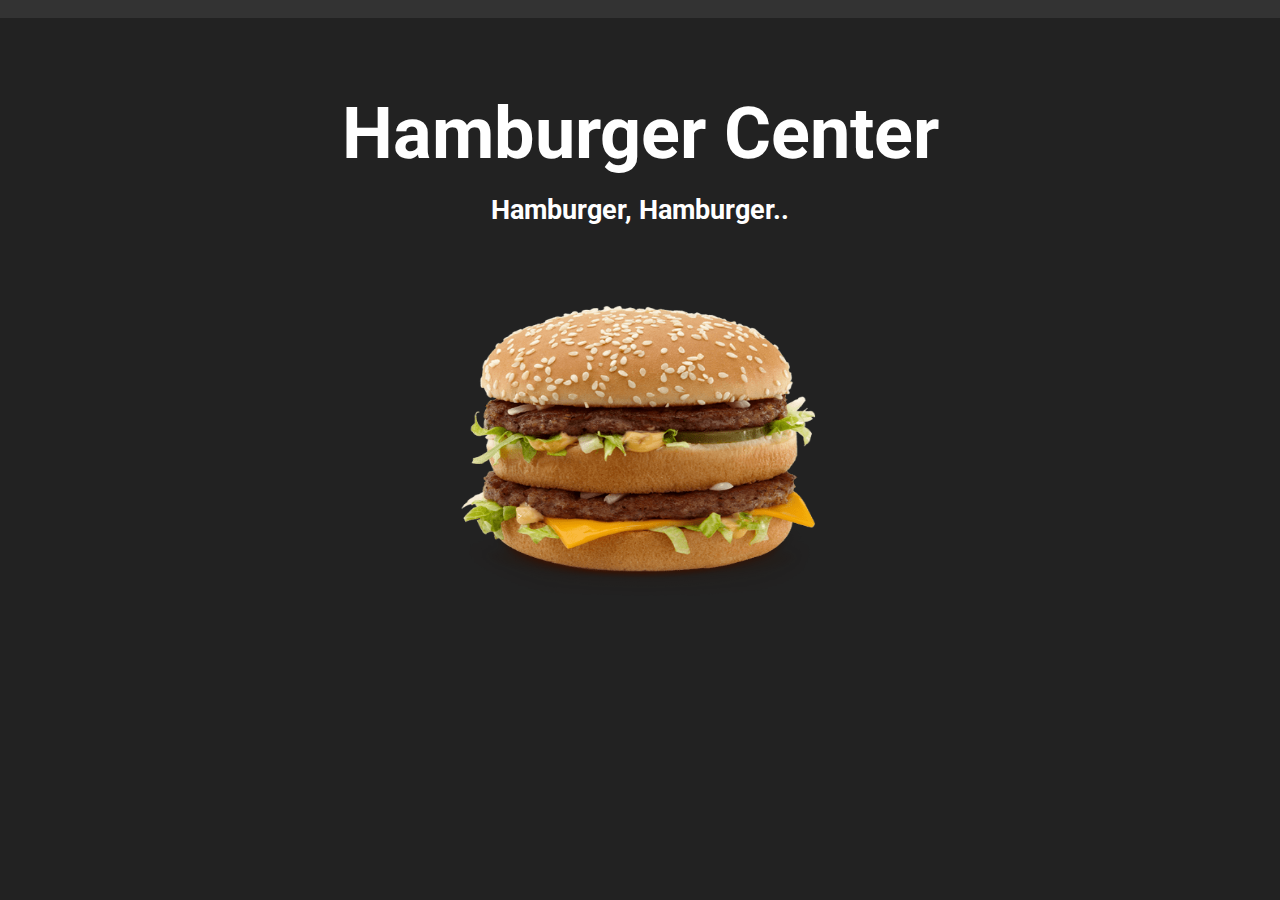
<file: index.html>
<!DOCTYPE html>
<html lang="en">
<head>
    <meta charset="UTF-8">
    <title>Hamburger Center</title>
    <link rel="stylesheet" href="css/styles.css">
    <link rel="preconnect" href="https://fonts.gstatic.com">
    <link href="https://fonts.googleapis.com/css2?family=Raleway&family=Roboto&display=swap" rel="stylesheet">
    <link href="libraries/fontawesome-free-5.15.2-web/css/all.css" rel="stylesheet">
    <link rel="stylesheet" href="css/normalize.css">
</head>
<body>

<div class="navbar">
    <i class="fas fa-bars thebars mobilenav">
        <a class="active" href="index.html">Home</a>
        <a href="gallery.html">Gallery</a>
        <a href="contact.html">Contact</a>
        <a href="admin.html">Admin Login</a>
    </i>
</div>

<h1 class="welcome fadeinanimate">Hamburger Center</h1>
<h1 class="description fadeinanimate">Hamburger, Hamburger..</h1>
<div class="burgerbox">
    <img class="theburgerimg fadeinanimate" src="images/hamburger.png" width="444" height="507" alt="hamburger">
</div>

</body>
</html>
</file>
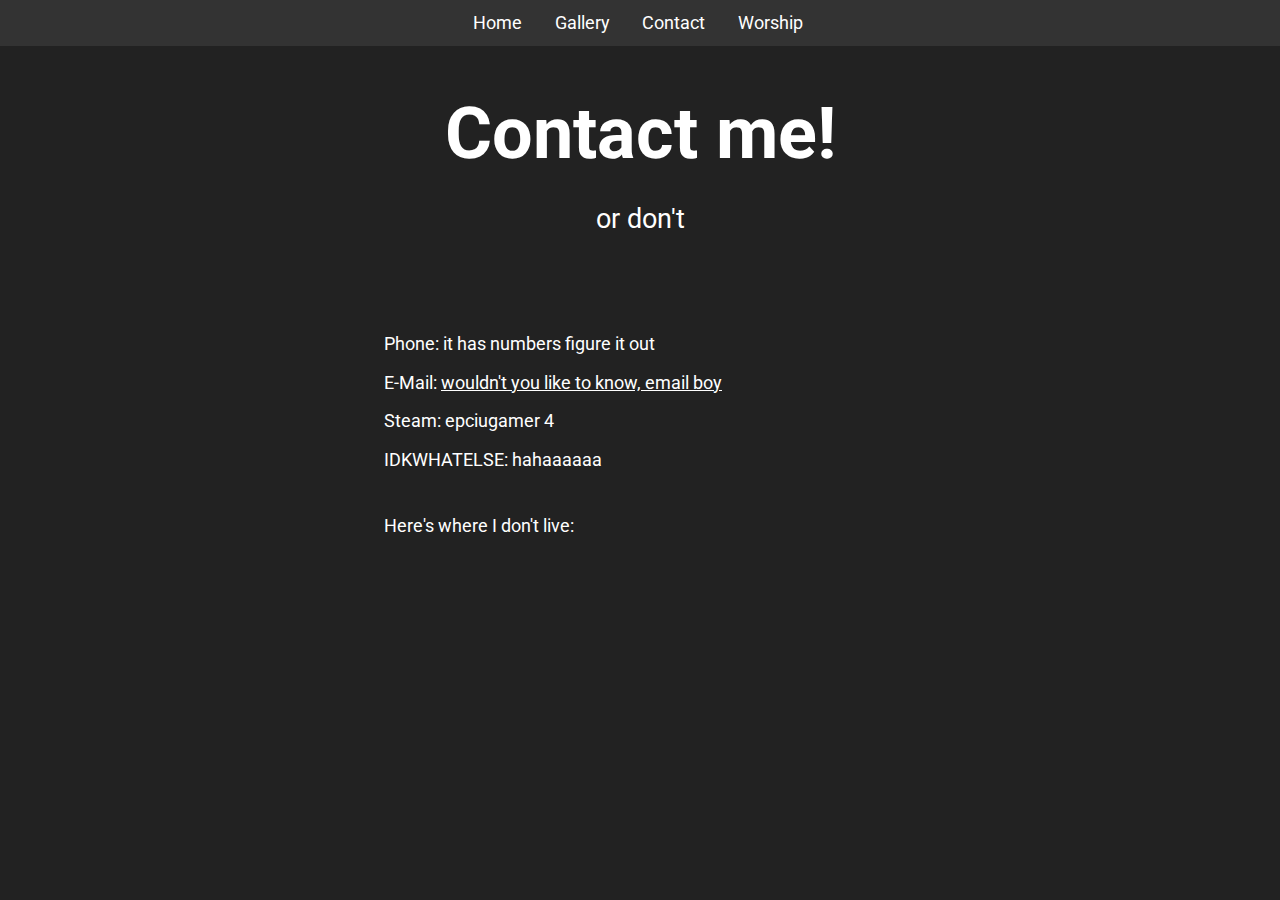
<file: contact.html>
<!DOCTYPE html>
<html lang="en">
<head>
    <meta charset="UTF-8">
    <title>Hamburger | Contact</title>
    <link rel="stylesheet" href="css/styles.css">
    <link rel="preconnect" href="https://fonts.gstatic.com">
    <link href="https://fonts.googleapis.com/css2?family=Raleway&family=Roboto&display=swap" rel="stylesheet">
    <link href="libraries/fontawesome-free-5.15.2-web/css/all.css" rel="stylesheet">
    <link rel="stylesheet" href="css/normalize.css">
    <link rel="shortcut icon" href="images/favicon.ico" type="image/xicon">
</head>
<body>

<div class="navbar">
    <span class="thelinks" id="links">
        <a href="index.html">Home</a>
        <a href="gallery.html">Gallery</a>
        <a href="contact.html">Contact</a>
        <a href="worship.html">Worship</a>
    </span>
    <i class="fas fa-bars thebars mobilenav">
        <a href="index.html">Home</a>
        <a href="gallery.html">Gallery</a>
        <a href="contact.html">Contact</a>
        <a href="worship.html">Worship</a>
    </i>
</div>

<h1 class="welcome fadeinanimate">Contact me!</h1>
<p class="description fadeinanimate">or don't</p>
<div class="contactcontainer">
    <p class="contacttext1 fadeinanimate">Phone: it has numbers figure it out</p>
    <p class="contacttext2 fadeinanimate">E-Mail: <a class="referencelink" target="_blank" href="https://youtu.be/XOi2jFIhZhA">wouldn't you like to know, email boy </a></p>
    <p class="contacttext2 fadeinanimate">Steam: epciugamer 4</p>
    <p class="contacttext2 fadeinanimate">IDKWHATELSE: hahaaaaaa</p>
    <p class="contacttext3 fadeinanimate">Here's where I don't live:</p>
</div>
<div class="mapcontainer">
    <iframe src="https://www.google.com/maps/embed?pb=!1m14!1m12!1m3!1d925.3368089395356!2d14.536870617128928!3d50.040330382222166!2m3!1f0!2f0!3f0!3m2!1i1024!2i768!4f13.1!5e1!3m2!1sen!2scz!4v1614556837606!5m2!1sen!2scz"
            style="border:0;" allowfullscreen="" loading="lazy" class="googlemap"></iframe>
</div>


</body>
</html>
</file>
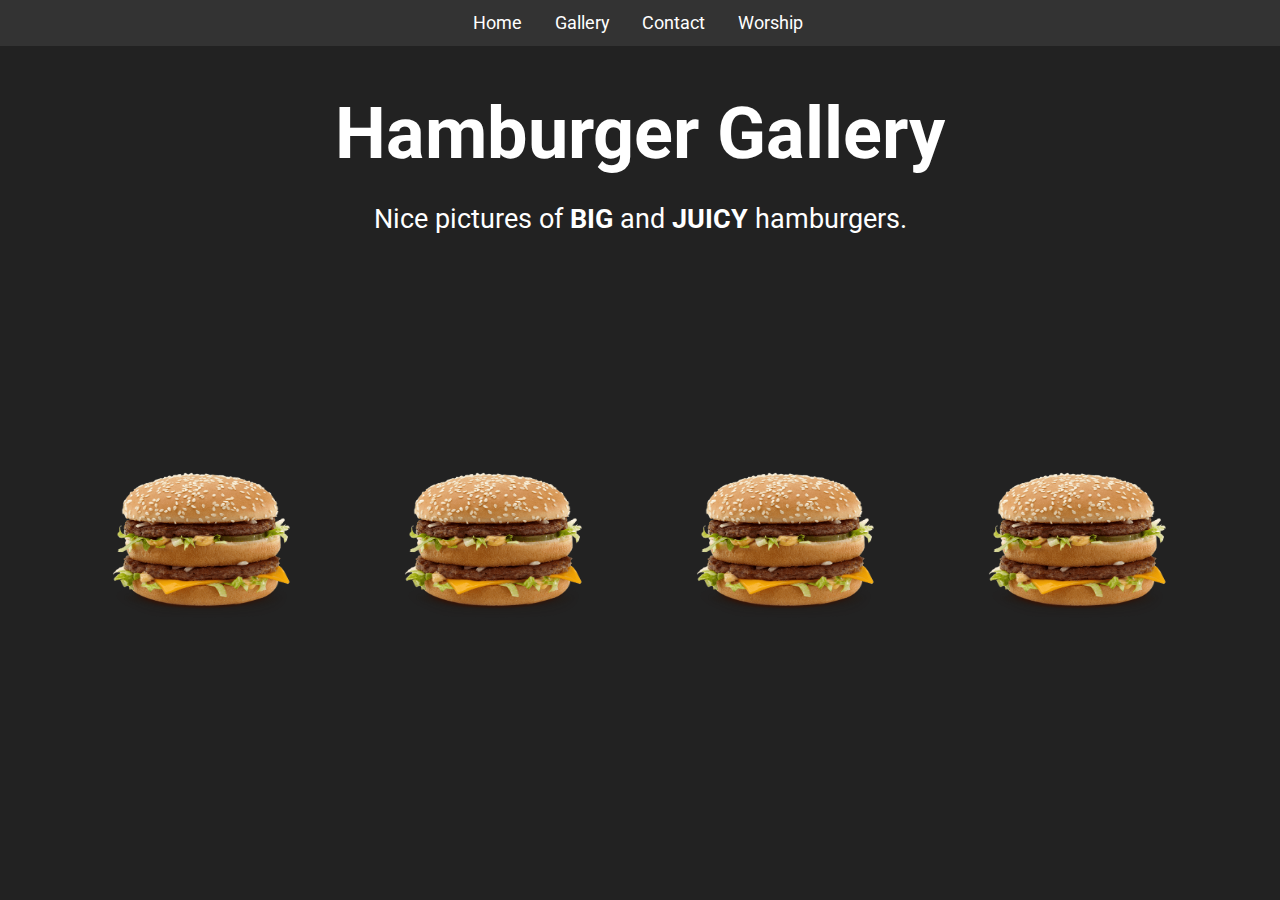
<file: gallery.html>
<!DOCTYPE html>
<html lang="en">
<head>
    <meta charset="UTF-8">
    <title>Hamburger | Gallery</title>
    <link rel="stylesheet" href="css/styles.css">
    <link rel="preconnect" href="https://fonts.gstatic.com">
    <link href="https://fonts.googleapis.com/css2?family=Raleway&family=Roboto&display=swap" rel="stylesheet">
    <link href="libraries/fontawesome-free-5.15.2-web/css/all.css" rel="stylesheet">
    <link href="libraries/lightbox2-2.11.3/src/css/lightbox.css" rel="stylesheet"/>
    <link rel="stylesheet" href="css/normalize.css">
    <link rel="stylesheet" href="css/gallery.css">
    <link rel="shortcut icon" href="images/favicon.ico" type="image/xicon">
</head>
<body>
<div class="navbar">
    <span class="thelinks" id="links">
        <a href="index.html">Home</a>
        <a href="gallery.html">Gallery</a>
        <a href="contact.html">Contact</a>
        <a href="worship.html">Worship</a>
    </span>
    <i class="fas fa-bars thebars mobilenav">
        <a href="index.html">Home</a>
        <a href="gallery.html">Gallery</a>
        <a href="contact.html">Contact</a>
        <a href="worship.html">Worship</a>
    </i>
</div>

<h1 class="welcome fadeinanimate">Hamburger Gallery</h1>
<p class="description fadeinanimate">Nice pictures of <b>BIG</b> and <b>JUICY</b> hamburgers.</p>

<div class="gallerypadding flexbox fadeinanimate">
    <a href="images/hamburger.png" data-lightbox="image-1" data-title="THE HAMBURGER, THE ONE AND ONLY ONE">
        <img class="imgstyle" src="images/hamburger.png" alt=""/>
    </a>
    <a href="images/hamburger.png" data-lightbox="image-1" data-title="Hamburger">
        <img class="imgstyle" src="images/hamburger.png" alt=""/>
    </a>
    <a href="images/hamburger.png" data-lightbox="image-1" data-title="Hamburger">
        <img class="imgstyle" src="images/hamburger.png" alt=""/>
    </a>
    <a href="images/hamburger.png" data-lightbox="image-1" data-title="Hamburger">
        <img class="imgstyle" src="images/hamburger.png" alt=""/>
    </a>
</div>

<script src="libraries/lightbox2-2.11.3/dist/js/lightbox-plus-jquery.js"></script>
<script>
    lightbox.option({
        'resizeDuration': 400,
        'wrapAround': true,
        'positionFromTop': 100,
        'alwaysShowNavOnTouchDevices' : true,
    })
</script>
</body>
</html>
</file>
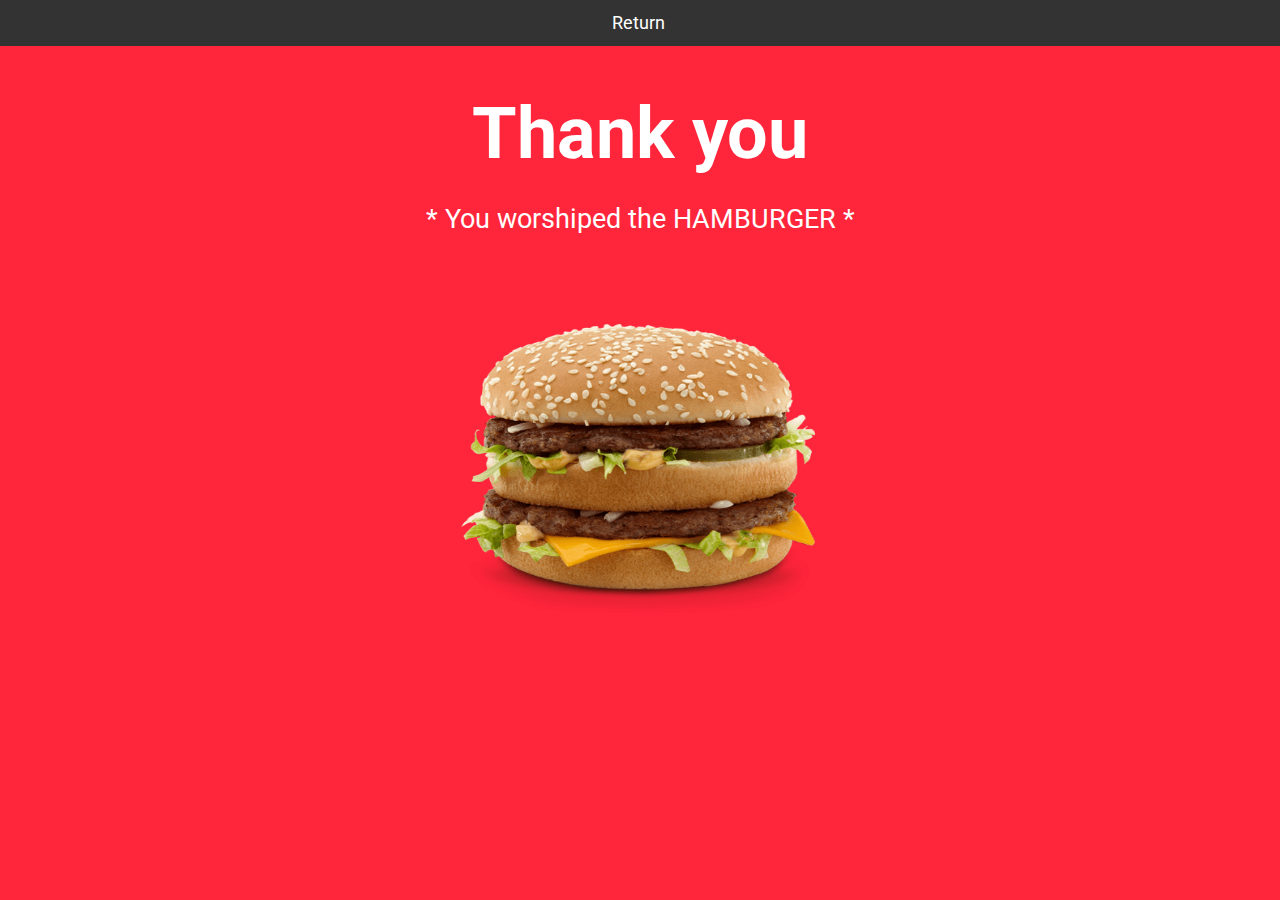
<file: good.html>
<!DOCTYPE html>
<html lang="en">
<head>
    <meta charset="UTF-8">
    <title>Hamburger | Thank you</title>
    <link rel="stylesheet" href="css/styles.css">
    <link rel="preconnect" href="https://fonts.gstatic.com">
    <link href="https://fonts.googleapis.com/css2?family=Raleway&family=Roboto&display=swap" rel="stylesheet">
    <link href="libraries/fontawesome-free-5.15.2-web/css/all.css" rel="stylesheet">
    <link rel="stylesheet" href="css/normalize.css">
    <link rel="stylesheet" href="css/worship.css">
    <link rel="shortcut icon" href="images/favicon.ico" type="image/xicon">
</head>
<body>

<div class="navbar">
    <span class="thelinks" id="links">
        <a href="index.html">Return</a>
    </span>
    <i class="fas fa-bars thebars mobilenav">
        <a href="index.html">Return</a>
    </i>
</div>

<h1 class="welcome fadeinanimate">Thank you</h1>
<p class="description fadeinanimate">* You worshiped the HAMBURGER *</p>
<div class="burgerbox">
        <img class="theburgerimg fadeinanimate" src="images/hamburger.png" width="444" height="507" alt="hamburger">
</div>

</body>
</html>
</file>
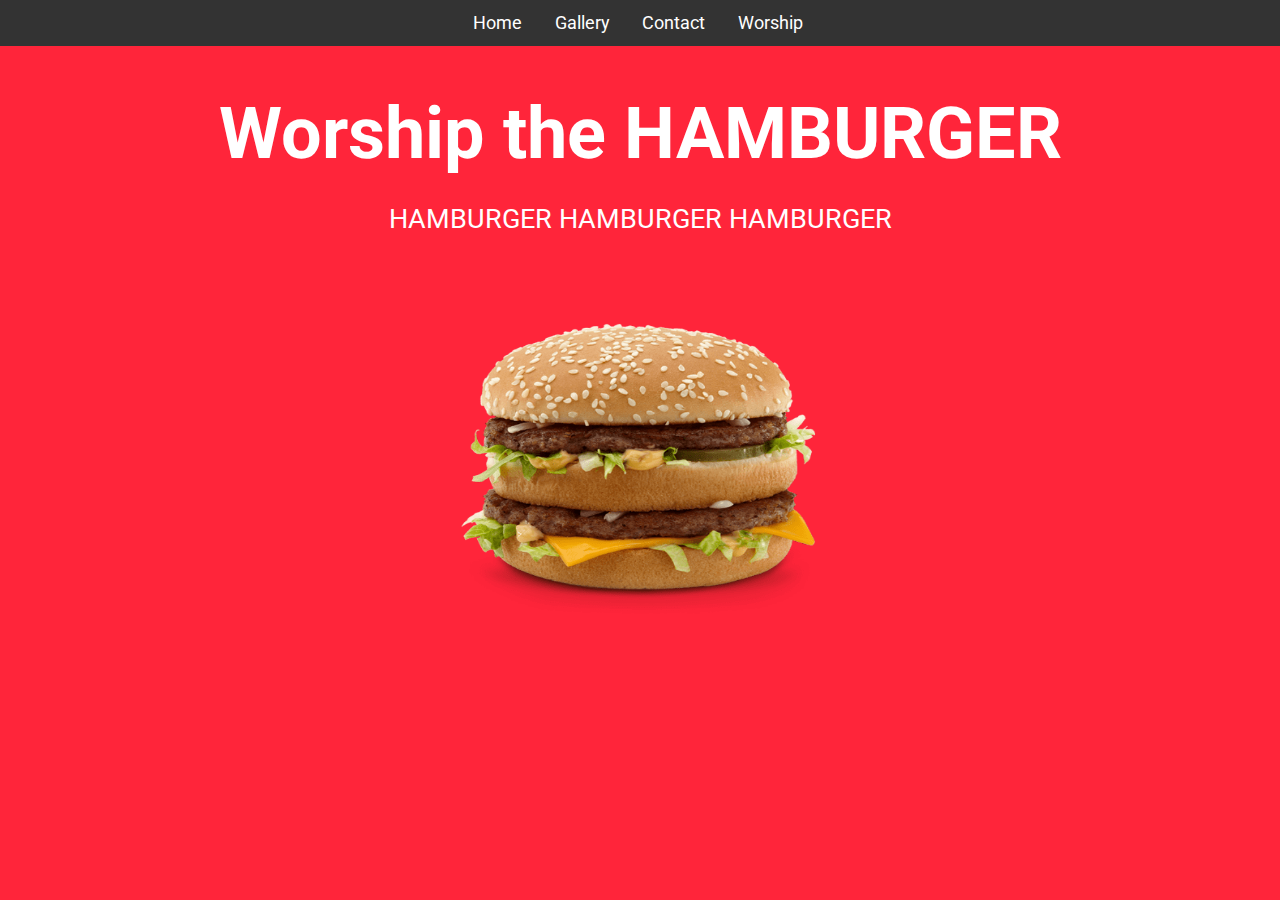
<file: worship.html>
<!DOCTYPE html>
<html lang="en">
<head>
    <meta charset="UTF-8">
    <title>Hamburger | WORSHIP</title>
    <link rel="stylesheet" href="css/styles.css">
    <link rel="preconnect" href="https://fonts.gstatic.com">
    <link href="https://fonts.googleapis.com/css2?family=Raleway&family=Roboto&display=swap" rel="stylesheet">
    <link href="libraries/fontawesome-free-5.15.2-web/css/all.css" rel="stylesheet">
    <link rel="stylesheet" href="css/normalize.css">
    <link rel="stylesheet" href="css/worship.css">
    <link rel="shortcut icon" href="images/favicon.ico" type="image/xicon">
</head>
<body>

<div class="navbar">
    <span class="thelinks" id="links">
        <a href="index.html">Home</a>
        <a href="gallery.html">Gallery</a>
        <a href="contact.html">Contact</a>
        <a href="worship.html">Worship</a>
    </span>
    <i class="fas fa-bars thebars mobilenav">
        <a href="index.html">Home</a>
        <a href="gallery.html">Gallery</a>
        <a href="contact.html">Contact</a>
        <a href="worship.html">Worship</a>
    </i>
</div>

<h1 class="welcome fadeinanimate">Worship the HAMBURGER</h1>
<p class="description fadeinanimate">HAMBURGER HAMBURGER HAMBURGER</p>
<div class="burgerbox">
    <a href="good.html">
        <img class="theburgerimg fadeinanimate" src="images/hamburger.png" width="444" height="507" alt="hamburger">
    </a>
</div>

</body>
</html>
</file>
<file: css/styles.css>
html {
    scroll-behavior: smooth;
    overflow: visible;
    user-drag: none;
    user-select: none;
    -moz-user-select: none;
    -webkit-user-drag: none;
    -webkit-user-select: none;
    -ms-user-select: none;
}

body {
    background-color: #222;
}

.welcome {
    font-family: Roboto, sans-serif;
    text-align: center;
    padding-top: 5vh;
    font-size: 8vh;
    color: white;
    margin-bottom: 0;
}

.description {
    font-family: Roboto, sans-serif;
    text-align: center;
    padding-top: 0.1vh;
    font-size: 3vh;
    color: white;
}

.navbar {
    z-index: 10;
    background-color: #333;
    position: fixed;
    top: 0;
    width: 100%;
    text-align: center;
}

.navbar a {
    font-family: Roboto, sans-serif;
    display: inline-block;
    padding: 1.4vh 1.6vh;
    color: white;
    text-decoration: none;
    font-size: 2vh;
}

.navbar a:hover {
    background-color: #222;
}

.thebars {
    font-size: 0;
    color: white;
}

.mobilenav {
    z-index: 321;
    display: none;
}

.mobilenav a {
    display: none;
}

.fadeinanimate {
    animation: fadein ease 1.5s;
}

.burgerbox {
    display: flex;
    justify-content: center;
}

.theburgerimg {
    width: 40vh;
    height: 40vh;
    user-drag: none;
    user-select: none;
    -moz-user-select: none;
    -webkit-user-drag: none;
    -webkit-user-select: none;
    -ms-user-select: none;
}

.underpage {
    height: 100%;
    width: 100%;
    margin-top: 100vh;
    position: absolute;
    z-index: -1;
    background-color: #ff253a;
    margin-bottom: 0.1vh;
}

.welcome-underpage {
    font-family: Roboto, sans-serif;
    text-align: center;
    padding-top: 40vh;
    font-size: 8vh;
    color: white;
}

.description-underpage {
    font-family: Roboto, sans-serif;
    text-align: center;
    padding-top: 0.1vh;
    font-size: 3vh;
    color: white;
}

.referencelink {
    color: white;
}

.contacttext1 {
    font-family: Roboto, sans-serif;
    text-align: left;
    padding-top: 8vh;
    padding-left: 30vw;
    font-size: 2vh;
    color: white;
}

.contacttext2 {
    font-family: Roboto, sans-serif;
    text-align: left;
    padding-left: 30vw;
    font-size: 2vh;
    color: white;
}

.contacttext3 {
    font-family: Roboto, sans-serif;
    text-align: left;
    padding-top: 3vh;
    padding-left: 30vw;
    font-size: 2vh;
    color: white;
}

.mapcontainer {
    padding-top: 1vh;
    display: flex;
    justify-content: center;
}

.googlemap {
    height: 30vh;
    width: 60vh;
}

@media screen and (max-width: 1024px) {
    .mobilenav:hover {
        left: 0;
        top: 0;
        background-color: #333;
        position: fixed;
        width: 20vh;
        height: 27vh;
        border-right: #222 1px solid;
    }

    .navbar #links {
        display: none;
    }

    .thebars {
        font-size: 4vh;
        padding: 1.4vh 1.6vh;
    }

    .thebars:hover {
        color: #111;
    }

    .thelinks:hover {
        display: block;
    }

    .navbar {
        position: fixed;
        width: 100%;
        height: 6.5vh;
        text-align: unset;
    }

    .navbar a {
        display: block;
        padding: 1.4vh 1.6vh;
        color: white
    }

    .mobilenav a {
        font-family: Roboto, sans-serif;
        display: none;
        padding: 1.4vh 1.6vh;
        color: white;
        text-decoration: none;
        font-size: 2vh;
        margin-top: 1vh;
    }

    .mobilenav:hover a {
        display: block;
    }

    .contacttext1 {
        padding-left: 7vh;
    }

    .contacttext2 {
        padding-left: 7vh;
    }

    .contacttext3 {
        padding-left: 3vh;
    }
}

@keyframes fadein {
    0% {
        opacity: 0;
    }
    100% {
        opacity: 1;
    }
}
</file>
<file: css/gallery.css>
.gallerypadding {
    padding-top: 20vh;
}

.flexbox {
    display: flex;
    flex-wrap: wrap;
    justify-content: space-evenly;
}

.imgstyle {
    padding-bottom: 5%;
    height: 20vh;
    width: 20vh;
    border-radius: 1vh;
}

@media screen and (max-width: 1024px) {
    .gallerypadding {
        padding-top: 5vh;
    }
}
</file>
<file: css/worship.css>
body {
    background-color: #ff253a;
}
</file>
